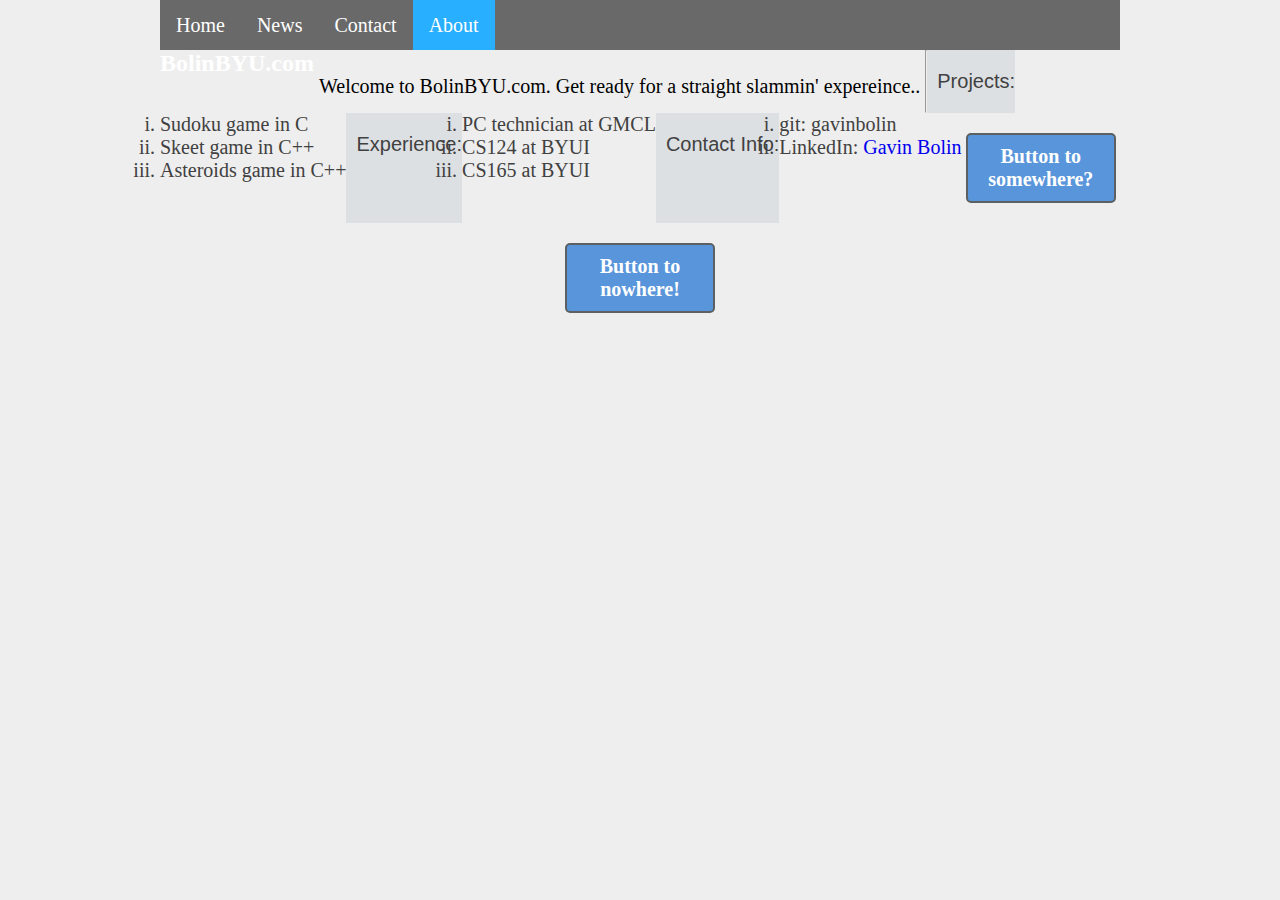
<file: index.html>
<!DOCTYPE html>
<html lang='en'>
  <head>
    <meta charset='UTF-8'/>
    <title>Index</title>
    <link rel='stylesheet' href='styles.css'/>
  </head>
  <body>
    <div class='page'>
      <ul class='hotbar'>
        <li><a href="#home">Home</a></li>
        <li><a href="#news">News</a></li>
        <li><a href="#contact">Contact</a></li>
        <li style="float:right"><a class="active" href="#about">About</a></li>
      </ul>
      <h1><strong>BolinBYU.com</strong></h1>
      <!--<p>This example is about links and <a href='images.html'>images</a>.</p>-->
      <p>Welcome to BolinBYU.com. Get ready for a straight slammin' expereince..</p>
      <hr/>
      <h2>Projects:</h2>
      <ol>
        <li>Sudoku game in C</li>
        <li>Skeet game in C++</li>
        <li>Asteroids game in C++</li>
      </ol>
      <h2>Experience:</h2>
      <ol>
        <li>PC technician at GMCL</li>
        <li>CS124 at BYUI</li>
        <li>CS165 at BYUI</li>
      </ol>
      <h2>Contact Info:</h2>
      <ol>
        <li>git: gavinbolin</li>
        <li>LinkedIn: <a href="https://www.linkedin.com/in/gavin-bolin-88796910a/">Gavin Bolin</a></li>
      </ol>
      <a class='button' href='nowhere.html'>Button to somewhere?</a>
      <a id='button-2' class='button' href='nowhere.html'>Button to nowhere!</a>
    </div>
  </body>
</html>
</file>
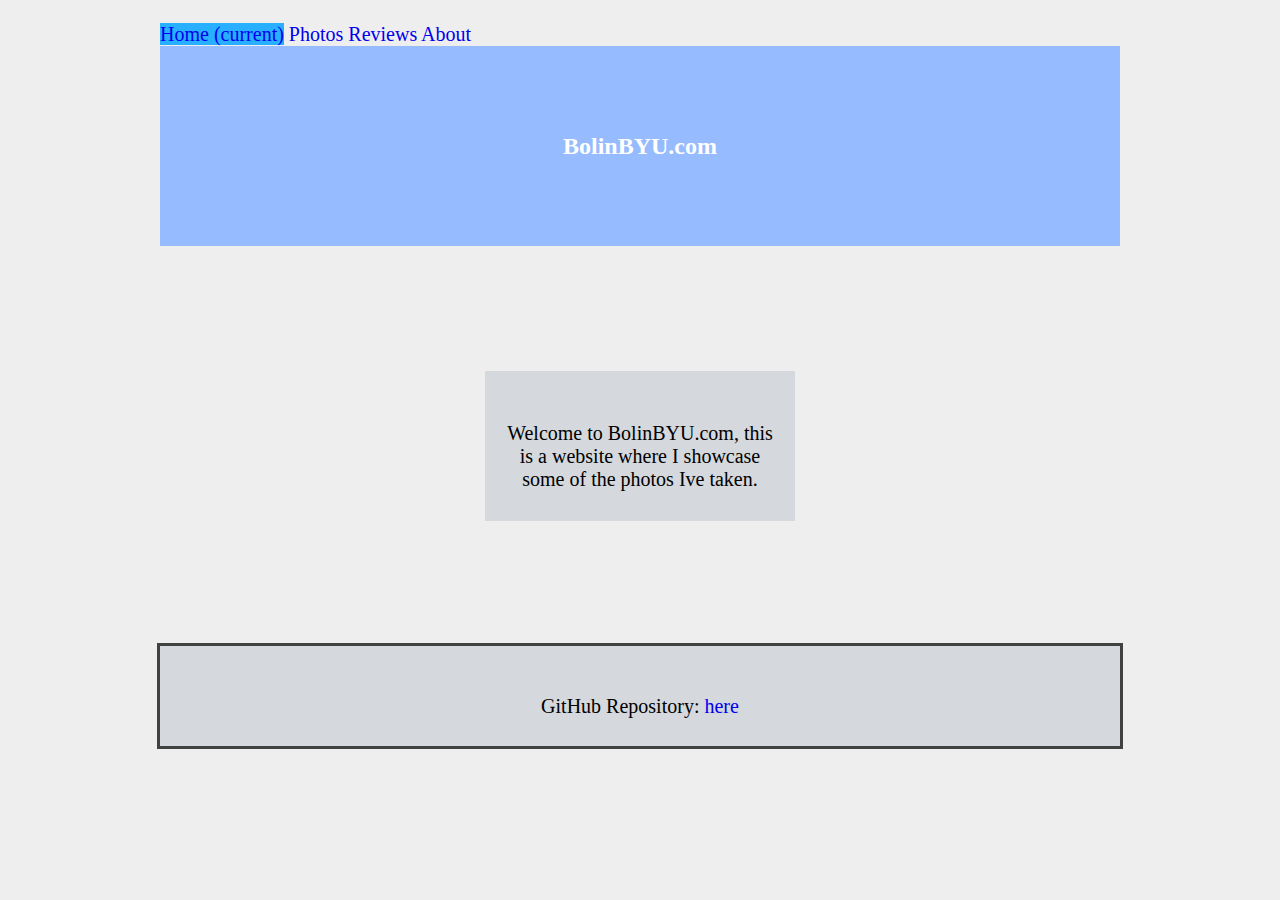
<file: BolinBYU/index.html>
<!DOCTYPE html>
<html lang='en'>

<head>
  <title>Index</title>
  <meta charset='UTF-8' />
  <link rel='stylesheet' href='styles.css' />
  <meta name='viewport' content='width=device-width, initial-scale=1.0, maximum-scale=1.0' />
  <link rel="stylesheet" href="https://stackpath.bootstrapcdn.com/bootstrap/4.1.3/css/bootstrap.min.css" integrity="sha384-MCw98/SFnGE8fJT3GXwEOngsV7Zt27NXFoaoApmYm81iuXoPkFOJwJ8ERdknLPMO" crossorigin="anonymous">
</head>

<body>
  <div class='page'>
    <nav class="navbar navbar-dark bg-dark navbar-expand-lg navbar-light bg-light">
    <button class="navbar-toggler" type="button" data-toggle="collapse" data-target="#navbarNavAltMarkup" aria-controls="navbarNavAltMarkup" aria-expanded="false" aria-label="Toggle navigation">
      <span class="navbar-toggler-icon"></span>
    </button>
      <div class="collapse navbar-collapse" id="navbarNavAltMarkup">
        <div class="navbar-nav">
          <a class="nav-link active" href="index.html">Home <span class="sr-only">(current)</span></a>
          <a class="nav-link" href="portfolio.html">Photos</a>
          <a class="nav-link" href="reviews.html">Reviews</a>
          <a class="nav-link" href="about.html">About</a>
        </div>
      </div>
    </nav>
    <div class="section header">
      <h1><strong>BolinBYU.com</strong></h1>
    </div>
    <div class="section body">
      <div class="section feature-1">
        <p>Welcome to BolinBYU.com, this is a website where I showcase some of the photos Ive taken.</p>
      </div>
    </div>
    <div class="section feature-footer">
      <p>GitHub Repository: <a href="https://github.com/gavinbolin/Photography.git">here</a></p>
    </div>
  </div>
  <script src="https://code.jquery.com/jquery-3.3.1.slim.min.js" integrity="sha384-q8i/X+965DzO0rT7abK41JStQIAqVgRVzpbzo5smXKp4YfRvH+8abtTE1Pi6jizo" crossorigin="anonymous"></script>
  <script src="https://cdnjs.cloudflare.com/ajax/libs/popper.js/1.14.3/umd/popper.min.js" integrity="sha384-ZMP7rVo3mIykV+2+9J3UJ46jBk0WLaUAdn689aCwoqbBJiSnjAK/l8WvCWPIPm49" crossorigin="anonymous"></script>
  <script src="https://stackpath.bootstrapcdn.com/bootstrap/4.1.3/js/bootstrap.min.js" integrity="sha384-ChfqqxuZUCnJSK3+MXmPNIyE6ZbWh2IMqE241rYiqJxyMiZ6OW/JmZQ5stwEULTy" crossorigin="anonymous"></script>
</body>
</html>
</file>
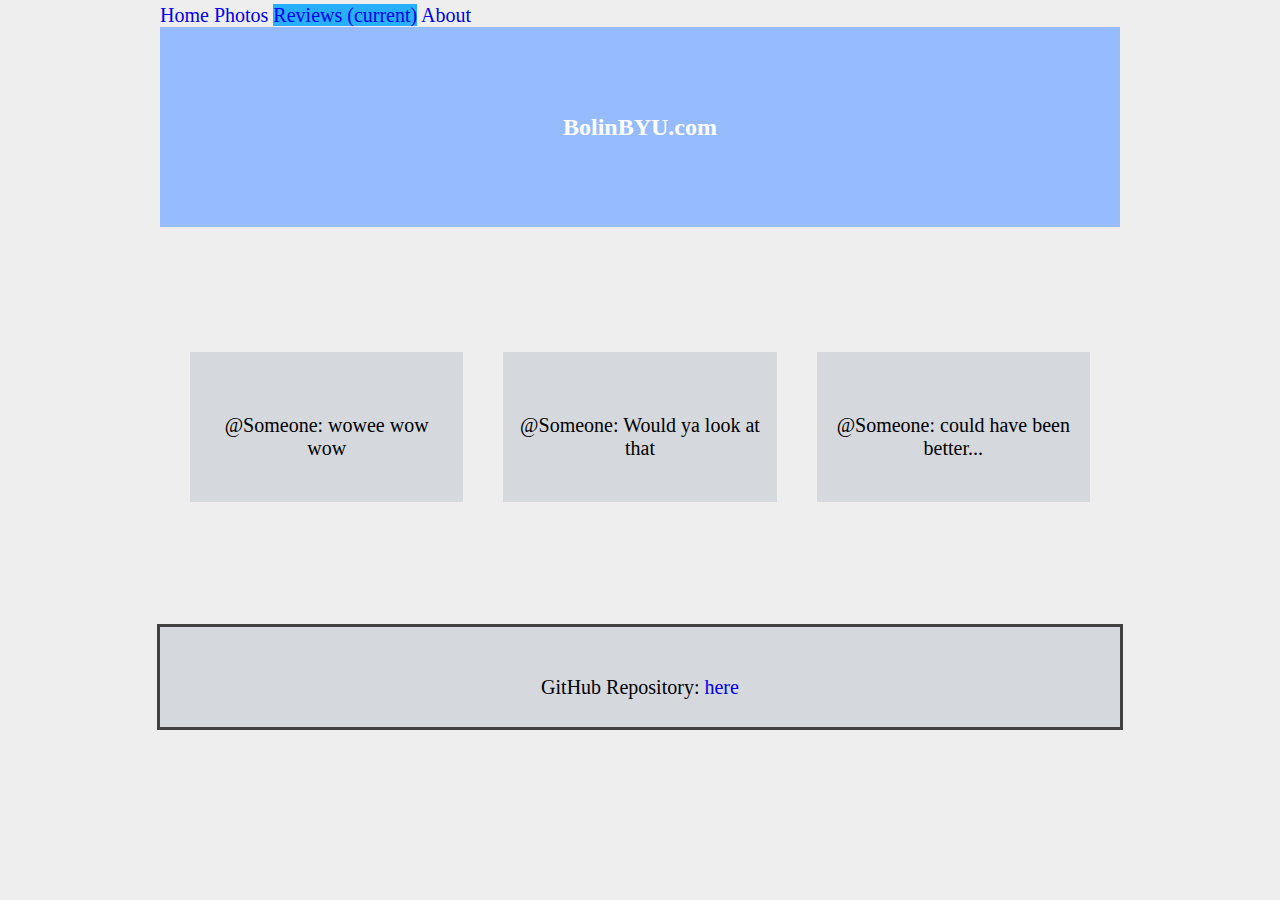
<file: reviews.html>
<html lang='en'>

<head>
  <title>Index</title>
  <meta charset='UTF-8' />
  <link rel='stylesheet' href='styles.css' />
  <meta name='viewport' content='width=device-width, initial-scale=1.0, maximum-scale=1.0' />
  <link rel="stylesheet" href="https://stackpath.bootstrapcdn.com/bootstrap/4.1.3/css/bootstrap.min.css" integrity="sha384-MCw98/SFnGE8fJT3GXwEOngsV7Zt27NXFoaoApmYm81iuXoPkFOJwJ8ERdknLPMO" crossorigin="anonymous">
</head>

<body>
  <div class='page'>
    <nav class="navbar navbar-dark bg-dark navbar-expand-lg navbar-light bg-light">
    <button class="navbar-toggler" type="button" data-toggle="collapse" data-target="#navbarNavAltMarkup" aria-controls="navbarNavAltMarkup" aria-expanded="false" aria-label="Toggle navigation">
      <span class="navbar-toggler-icon"></span>
    </button>
      <div class="collapse navbar-collapse" id="navbarNavAltMarkup">
        <div class="navbar-nav">
          <a class="nav-link" href="index.html">Home</a>
          <a class="nav-link" href="portfolio.html">Photos</a>
          <a class="nav-link active" href="reviews.html">Reviews <span class="sr-only">(current)</span></a>
          <a class="nav-link" href="about.html">About</a>
        </div>
      </div>
    </nav>
    <div class="section header">
      <h1><strong>BolinBYU.com</strong></h1>
    </div>
    <div class="section body">
      <div class="section feature-1">
        <p>@Someone:    wowee wow wow</p>
      </div>
      <div class="section feature-1">
        <p>@Someone:    Would ya look at that</p>
      </div>
      <div class="section feature-1">
        <p>@Someone:    could have been better...</p>
      </div>
    </div>

    <div class="section feature-footer">
      <p>GitHub Repository: <a href="https://github.com/gavinbolin/Photography.git">here</a></p>
    </div>
  </div>
  <script src="https://code.jquery.com/jquery-3.3.1.slim.min.js" integrity="sha384-q8i/X+965DzO0rT7abK41JStQIAqVgRVzpbzo5smXKp4YfRvH+8abtTE1Pi6jizo" crossorigin="anonymous"></script>
  <script src="https://cdnjs.cloudflare.com/ajax/libs/popper.js/1.14.3/umd/popper.min.js" integrity="sha384-ZMP7rVo3mIykV+2+9J3UJ46jBk0WLaUAdn689aCwoqbBJiSnjAK/l8WvCWPIPm49" crossorigin="anonymous"></script>
  <script src="https://stackpath.bootstrapcdn.com/bootstrap/4.1.3/js/bootstrap.min.js" integrity="sha384-ChfqqxuZUCnJSK3+MXmPNIyE6ZbWh2IMqE241rYiqJxyMiZ6OW/JmZQ5stwEULTy" crossorigin="anonymous"></script>
</body>
</html>
</file>
<file: styles.css>
* {
  margin: 0;
  padding: 0;
  box-sizing: border-box;
}
body {
  color: #414141;               /* Dark gray */
  background-color: #EEEEEE;    /* Light gray */
  font-size: 20px;
}
h1 {
  text-align: center;
  font-size: 24px;
  color: #FFFFFF;
}
h2, h3, h4, h5, h6 {  /* makes all headers fonts this */
  font-family: "Helvetica", "Arial", sans-serif;
  font-weight: normal;
  background-color: #DDE0E3;
  font-size: 20px;
  padding: 20px 0 20px 10px;
}
ul {
  list-style-type: circle; /* styles of unordered lists*/
}
ol {
  list-style-type: lower-roman; /* style of ordered lists*/
}
a {
  text-decoration: none;  /* No underlined links*/
}
p {
  padding: 5px;
  text-align: center;  /* Other accepted values are right, center, or justify*/
  color: #000000;
  margin-top: 20px;
}
img {
  max-width:100%;
}
/*****************************************************************************/

.page {
  display: flex;
  flex-wrap: wrap;
}

.hotbar {
  list-style-type: none;
  margin: 0;
  padding: 0;
  overflow: hidden;
  background-color: #696969;
  width: 100%;
  height: 50px;
  display: flex;
}
/*.hotbar {
  float: left;
}*/
.hotbar a {
  display: block;
  color: white;
  text-align: center;
  padding: 14px 16px;
  text-decoration: none;
  float: left;
}
.hotbar a:hover:not(.active) {
  background-color: #696969;
}
.active {
  background-color: #28AFFF;
}
.button:link,
.button:visited {
  display: block;
  text-decoration: none;
  color: #FFF;
  background-color: #5995DA;    /* Blue */
  font-weight: bold;
  padding: 10px;
  text-align: center;
  border: 2px solid #5D6063;    /* Dark gray */
  border-radius: 5px;
  width: 150px;
  margin: 20px auto;
}
.button:hover,
.button:visited:hover {
  color: #FFF;
  background-color: #76AEED;  /* Light blue */
}
.button:active,
.button:visited:active {
  color: #FFF;
  background-color: #5995DA;  /* Blue */
}

.section {
  width: 100%;
  height: 150px;
  display: flex;
  justify-content: space-around;
  align-items: center;
  padding: 10px;
}
.header{
  background-color: #96BBFF;
}
.body{
  height: 400px;
  margin: 0;
}
.feature-1 {
  background-color: #D5D8DC;
  margin: 1em;
  margin-top: 2em;
  margin-bottom: 2em;
}
.row {
  display: flex;
  flex-wrap: wrap;
  padding: 0 4px;
}
.column {
  flex: 25%;
  max-width: 25%;
  padding: 0 4px;
}
.column img {
  margin-top: 8px;
  vertical-align: middle;
}
@media (max-width: 800px) {
  .column {
    flex: 50%;
    max-width: 50%;
  }
}
@media (max-width: 600px) {
  .column {
    flex: 100%;
    max-width: 100%;
  }
}
.feature-footer {
  background-color: #D5D8DC;
  height: 100px;
  outline-style: solid;
}
/*****************************************************************************/

/* Mobile Styles */
@media only screen and (max-width: 400px) {
  .feature-1,
  .column img,
  .feature-3 {
    width: 100%;
  }
}
/* Tablet Styles */
@media only screen and (min-width: 401px) and (max-width: 960px) {
  .feature-1 {
    width: 50%;
  }
}
/* Desktop Styles */
@media only screen and (min-width: 961px) {
  .page {
    width: 960px;
    margin: 0 auto;
  }
  .feature-1 {
    width: 33%;
  }
  .header {
    height: 200px;
  }
}
</file>
<file: BolinBYU/styles.css>
* {
  margin: 0;
  padding: 0;
  box-sizing: border-box;
}
body {
  color: #414141;               /* Dark gray */
  background-color: #EEEEEE;    /* Light gray */
  font-size: 20px;
}
h1 {
  text-align: center;
  font-size: 24px;
  color: #FFFFFF;
}
h2, h3, h4, h5, h6 {  /* makes all headers fonts this */
  font-family: "Helvetica", "Arial", sans-serif;
  font-weight: normal;
  background-color: #DDE0E3;
  font-size: 20px;
  padding: 20px 0 20px 10px;
}
ul {
  list-style-type: circle; /* styles of unordered lists*/
}
ol {
  list-style-type: lower-roman; /* style of ordered lists*/
}
a {
  text-decoration: none;  /* No underlined links*/
}
p {
  padding: 5px;
  text-align: center;  /* Other accepted values are right, center, or justify*/
  color: #000000;
  margin-top: 20px;
}
img {
  max-width:100%;
}
/*****************************************************************************/

.page {
  display: flex;
  flex-wrap: wrap;
}

.hotbar {
  list-style-type: none;
  margin: 0;
  padding: 0;
  overflow: hidden;
  background-color: #696969;
  width: 100%;
  height: 50px;
  display: flex;
}
/*.hotbar {
  float: left;
}*/
.hotbar a {
  display: block;
  color: white;
  text-align: center;
  padding: 14px 16px;
  text-decoration: none;
  float: left;
}
.hotbar a:hover:not(.active) {
  background-color: #696969;
}
.active {
  background-color: #28AFFF;
}
.button:link,
.button:visited {
  display: block;
  text-decoration: none;
  color: #FFF;
  background-color: #5995DA;    /* Blue */
  font-weight: bold;
  padding: 10px;
  text-align: center;
  border: 2px solid #5D6063;    /* Dark gray */
  border-radius: 5px;
  width: 150px;
  margin: 20px auto;
}
.button:hover,
.button:visited:hover {
  color: #FFF;
  background-color: #76AEED;  /* Light blue */
}
.button:active,
.button:visited:active {
  color: #FFF;
  background-color: #5995DA;  /* Blue */
}

.section {
  width: 100%;
  height: 150px;
  display: flex;
  justify-content: space-around;
  align-items: center;
  padding: 10px;
}
.header{
  background-color: #96BBFF;
}
.body{
  height: 400px;
  margin: 0;
}
.feature-1 {
  background-color: #D5D8DC;
  margin: 1em;
  margin-top: 2em;
  margin-bottom: 2em;
}
.row {
  display: flex;
  flex-wrap: wrap;
  padding: 0 4px;
}
.column {
  flex: 25%;
  max-width: 25%;
  padding: 0 4px;
}
.column img {
  margin-top: 8px;
  vertical-align: middle;
}
@media (max-width: 800px) {
  .column {
    flex: 50%;
    max-width: 50%;
  }
}
@media (max-width: 600px) {
  .column {
    flex: 100%;
    max-width: 100%;
  }
}
.feature-footer {
  background-color: #D5D8DC;
  height: 100px;
  outline-style: solid;
}
/*****************************************************************************/

/* Mobile Styles */
@media only screen and (max-width: 400px) {
  .feature-1,
  .column img,
  .feature-3 {
    width: 100%;
  }
}
/* Tablet Styles */
@media only screen and (min-width: 401px) and (max-width: 960px) {
  .feature-1 {
    width: 50%;
  }
}
/* Desktop Styles */
@media only screen and (min-width: 961px) {
  .page {
    width: 960px;
    margin: 0 auto;
  }
  .feature-1 {
    width: 33%;
  }
  .header {
    height: 200px;
  }
}
</file>
